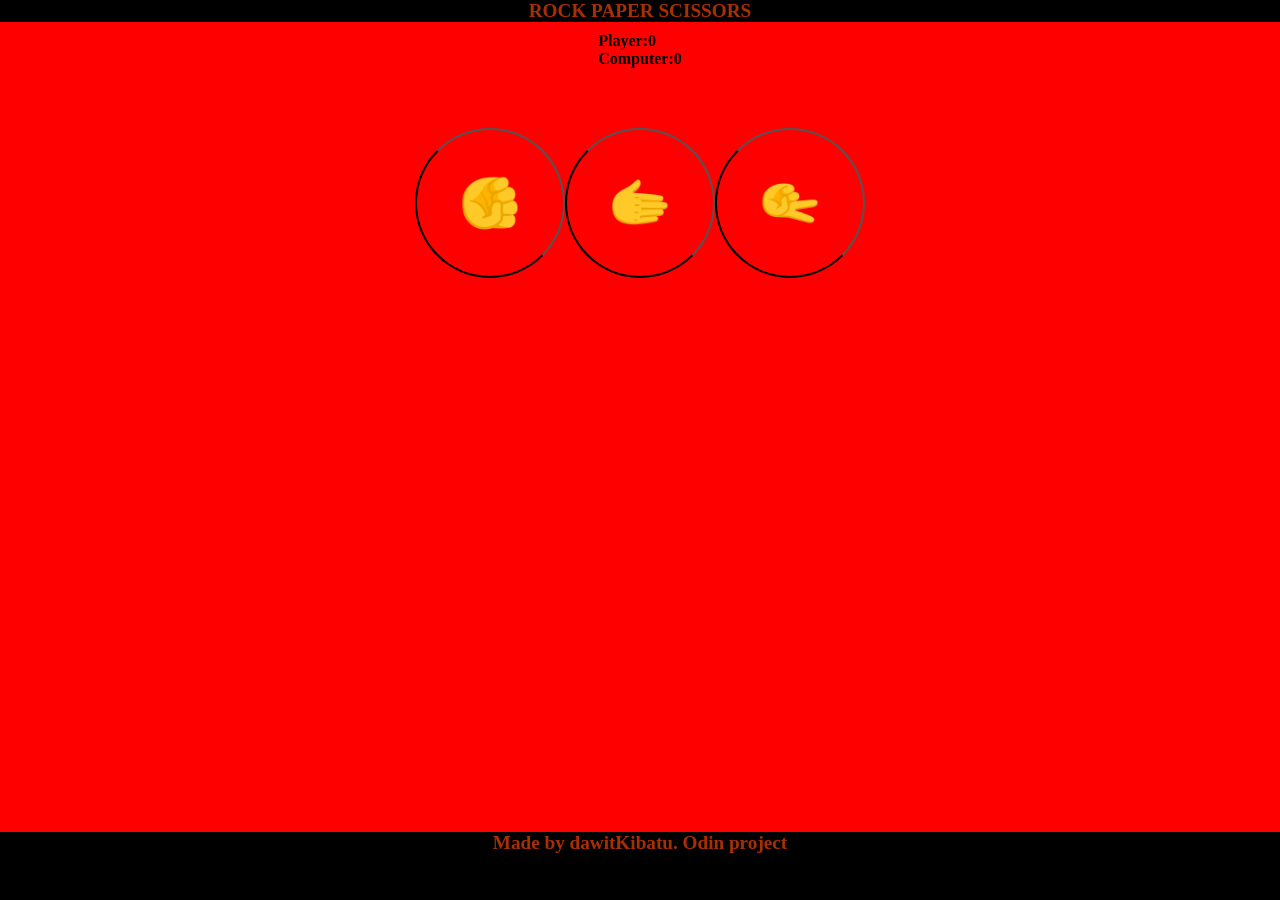
<file: index.html>
<!DOCTYPE html>
<html lang="en">
<head>
    <meta charset="UTF-8">
    <meta name="viewport" content="width=device-width, initial-scale=1.0">
    <title>Document</title>
    <link rel="stylesheet" href="style.css">
</head>
<body>
    <div id="header">ROCK PAPER SCISSORS</div>
    <div id="main">
        <div class="scores">
            <div class="playerScore"></div>
            <div class="computerScore"></div>
        </div> 
        <div class="choiceButtons"></div>
        <div class="chocies">
            <div class="playeChoice"></div>
            <div class="computerChoice"></div>
        </div>
        <div class="container">
            <div class="results"></div>
            <button id="reset"> Play again</button>
        </div>
    </div>
    <div id="footer">Made by dawitKibatu. Odin project</div>
</body>
<script src="script.js"></script>
</html>
</file>
<file: style.css>
body{
    display: flex;
    flex-direction: column;
    background-color: black;
    margin: 0px;
}
#header,#footer{
    background-color: black;
    color: rgb(168, 47, 2);
    align-self: center;
    font-weight: bolder;
    font-size:larger ;
}
#main{
    background-color: red;
    height: 90vh;
    display:flex;
    flex-direction: column;
}
.scores,.choiceButtons{
    align-self: center;
    font-weight: bolder;
    margin-top: 10px;
    margin-bottom: 50px;
}
#reset{
    background-color: red;
    height: 100px;
    width: 100px;
    font-size: 20px;
    margin-left: 10px;
    border-radius: 50%;
    padding: 15px;
    display:none;
    font-weight: bolder;
}

.chocies{
    align-self: center;
    font-size: 50px;
}
.container{
    display: flex;
    font-size: 50px;
    justify-content: center;
    font-weight: bolder;
}
</file>
